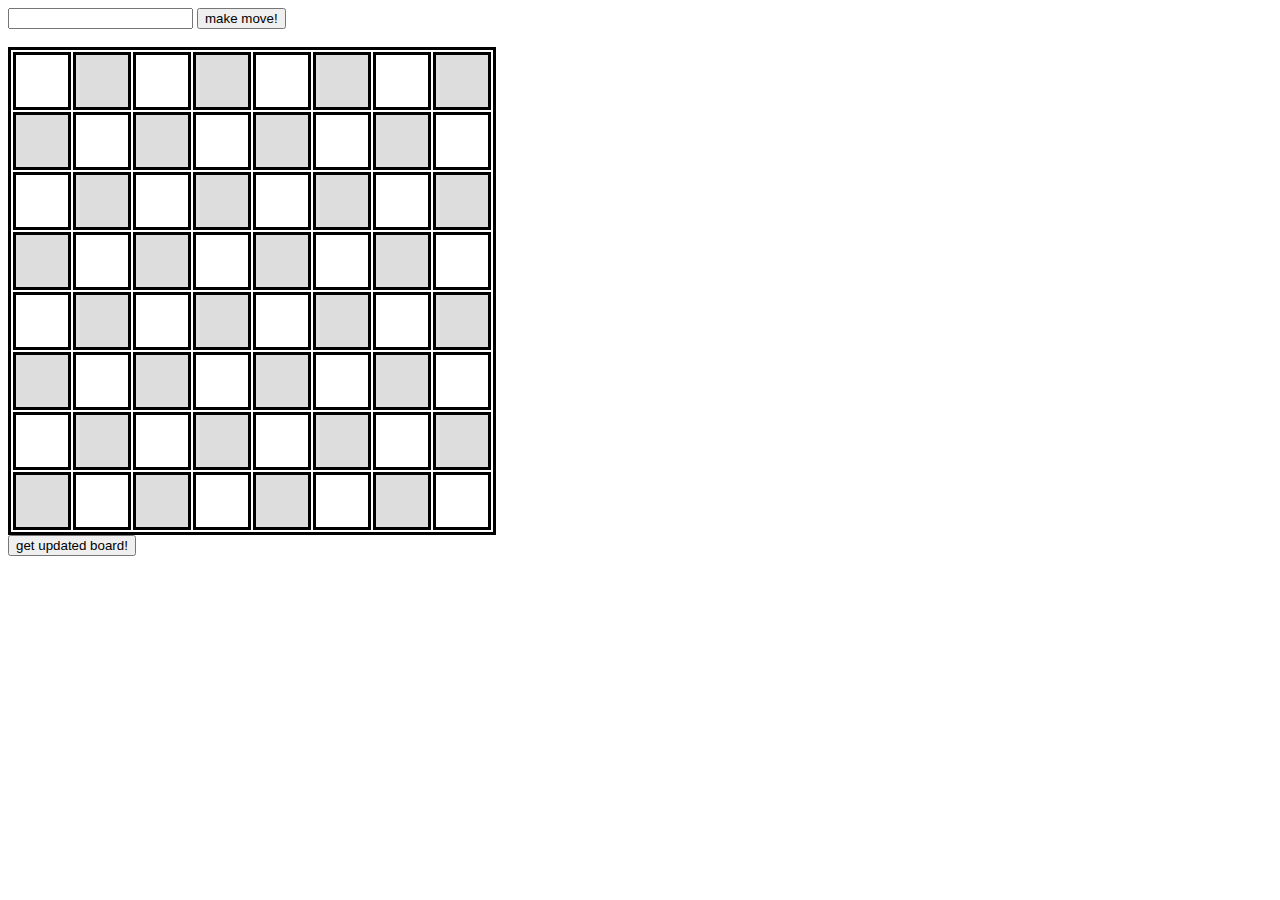
<file: index.html>
<!Doctype html>
<html>
<head>
	<link rel="stylesheet" href="board.css">
	<script src="movingPieces.js"></script>
	<script src="moveRequest.js"></script>

</head>
<body onload="loadBoard()">
	<input type = "text" id = "move" onfocus="this.value=''" name="move">
		<button onclick = "makeMove();">make move!</button>
	</input>
	<br><label id="game"></label>
	<br><table id="board"></table>
	<button onclick="loadBoard()">get updated board!</button>
	
</body>
</html>
</file>
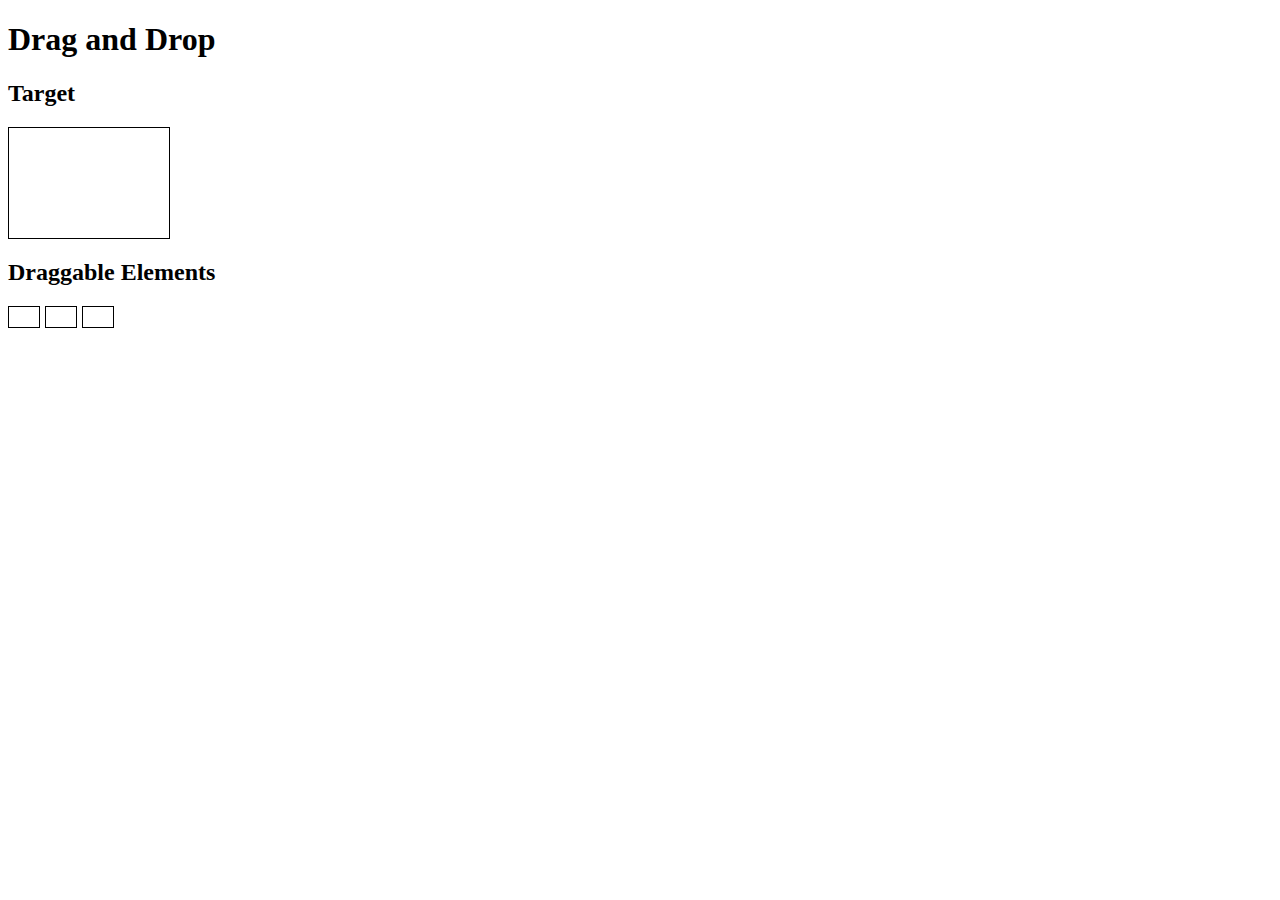
<file: DragDropSample.html>
<!DOCTYPE HTML>
<html>
<head>
    <script>
    function allowDrop(ev) {
        ev.preventDefault();
    }

    function drag(ev) {
        ev.dataTransfer.setData("text", ev.target.id);
    }

    function drop(ev) {
        ev.preventDefault();
        var data = ev.dataTransfer.getData("text");
        ev.target.appendChild(document.getElementById(data));
    }
    </script>
    <style>
        .draggable {
            border: 1px solid black;
            width: 30px;
            height: 20px;
            float: left;
            margin-right: 5px;
        }
        #target {
            border: 1px solid black;
            width: 150px;
            height: 100px;
            padding: 5px;
        }
    </style>
</head>
<body>

    <h1>Drag and Drop</h1>

    <h2>Target</h2>
    <div id="target" ondrop="drop(event)" ondragover="allowDrop(event)"></div>

    <h2>Draggable Elements</h2>
    <div id="draggable1" class="draggable" draggable="true" ondragstart="drag(event)"></div>
    <div id="draggable2" class="draggable" draggable="true" ondragstart="drag(event)"></div>
    <div id="draggable3" class="draggable" draggable="true" ondragstart="drag(event)"></div>

</body>
</html>
</file>
<file: board.css>
table, th, td {
  border: 3px solid black;
  border-collapse: collapsed;
}
.column {
  float: left;
}

.left, .right {
  width: 25%;
}

.middle {
  width: 50%;
}

tr td
{
    background-color: #fff;
}


tr:nth-child(even) td:nth-child(odd), 
tr:nth-child(odd) td:nth-child(even)
{
    background-color: #ddd;
    
 
   
}


.center {
margin-left: auto;
  margin-right: auto;

}

td {

width: 50px;
height: 50px;
text-align:center;
}

td > div {
font-size:30px;

}

td > img:hover {
  cursor:pointer;
  font-size:40px;
}
.timers {
	width: 100px;
	
	text-align: center;
	cursor:pointer;
  border-radius: 25px;
  border: 2px solid #73AD21;
  padding: 20px; 
  height: 150px;
}

.valid {

 border: 3px solid green;
 border-collapse: collapse;
}
</file>
